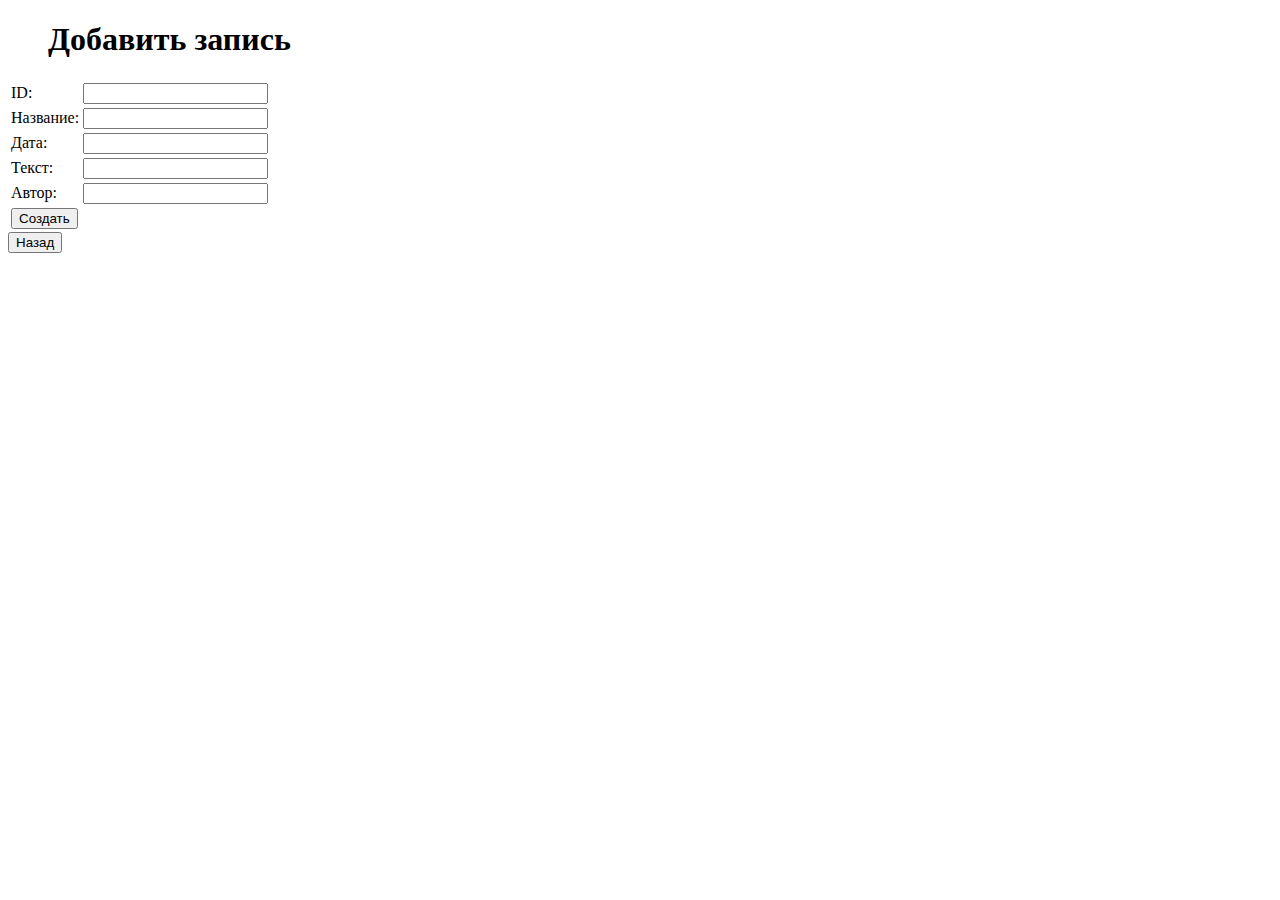
<file: src/main/resources/templates/create-blog.html>
<!DOCTYPE html>
<html xmlns:th="http://www.thymeleaf.org" lang="ru">
<head>
    <meta charset="UTF-8">
    <title>Перевозки грузов</title>
    <link href="https://cdn.jsdelivr.net/npm/bootstrap@5.1.3/dist/css/bootstrap.min.css" rel="stylesheet"
          integrity="sha384-1BmE4kWBq78iYhFldvKuhfTAU6auU8tT94WrHftjDbrCEXSU1oBoqyl2QvZ6jIW3" crossorigin="anonymous">
    <link rel="stylesheet" th:href="@{/css/index3.css}">
</head>
<body>
<div class="content">
    <blockquote class="blockquote text-center text-white"><h1>Добавить запись</h1></blockquote>
    <div class="row">
        <div class="col-md-8 offset-md-4">
            <form action="#" th:action="@{/blog/save}" th:object="${blog}" method="post">
                <table>
                    <tr>
                        <td class="text-white">ID:</td>
                        <td><input type="text" th:field="*{id}"></td>
                    </tr>
                    <tr>
                        <td class="text-white">Название:</td>
                        <td><input type="text" th:field="*{name}"></td>
                    </tr>
                    <tr>
                        <td class="text-white">Дата:</td>
                        <td><input type="text" th:field="*{date}"></td>
                    </tr>
                    <tr>
                        <td class="text-white">Текст:</td>
                        <td><input type="text" th:field="*{blog_text}"></td>
                    </tr>
                    <tr>
                        <td class="text-white">Автор:</td>
                        <td><input type="text" th:field="*{author}"></td>
                    </tr>
                        <td>
                            <button type="submit" class="btn btn-primary" data-tooggle="button" aria-pressed="false" autocomplete="off">Создать</button>
                        </td>
                    </tr>
                </table>
            </form>

            <a href="/admin_panel">
                <button type="button" class="btn btn-danger" data-togge="button" aria-pressed="false" autocomplete="off">
                    Назад
                </button>
            </a>
        </div>
    </div>
</div>
</body>
</html>
</file>
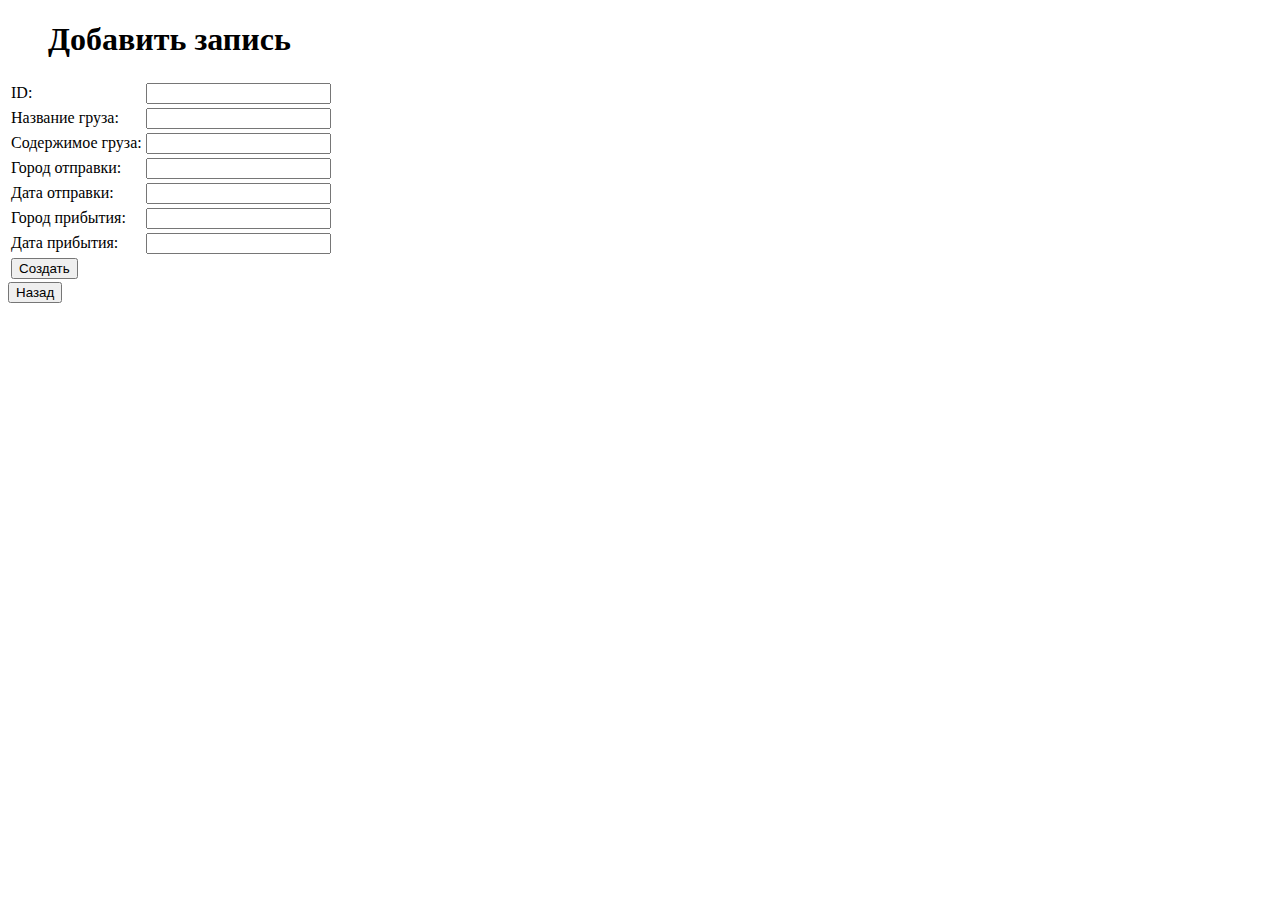
<file: src/main/resources/templates/create.html>
<!DOCTYPE html>
<html xmlns:th="http://www.thymeleaf.org" lang="ru">
<head>
  <meta charset="UTF-8">
  <title>Перевозки грузов</title>
  <link href="https://cdn.jsdelivr.net/npm/bootstrap@5.1.3/dist/css/bootstrap.min.css" rel="stylesheet"
        integrity="sha384-1BmE4kWBq78iYhFldvKuhfTAU6auU8tT94WrHftjDbrCEXSU1oBoqyl2QvZ6jIW3" crossorigin="anonymous">
  <link rel="stylesheet" th:href="@{/css/index3.css}">
</head>
<body>
<div class="content">
  <blockquote class="blockquote text-center text-white"><h1>Добавить запись</h1></blockquote>
  <div class="row">
    <div class="col-md-8 offset-md-4">
      <form action="#" th:action="@{/save}" th:object="${cargo}" method="post">
        <table>
          <tr>
            <td class="text-white">ID:</td>
            <td><input type="text" th:field="*{id}"></td>
          </tr>
          <tr>
            <td class="text-white">Название груза:</td>
            <td><input type="text" th:field="*{name}"></td>
          </tr>
          <tr>
            <td class="text-white">Содержимое груза:</td>
            <td><input type="text" th:field="*{content}"></td>
          </tr>
          <tr>
            <td class="text-white">Город отправки:</td>
            <td><input type="text" th:field="*{citySend}"></td>
          </tr>
          <tr>
            <td class="text-white">Дата отправки:</td>
            <td><input type="text" th:field="*{dateSend}"></td>
          </tr>
          <tr>
            <td class="text-white">Город прибытия:</td>
            <td><input type="text" th:field="*{cityArrive}"></td>
          </tr>
          <tr>
            <td class="text-white">Дата прибытия:</td>
            <td><input type="text" th:field="*{dateArrive}"></td>
          </tr>
          <tr>
            <td>
              <button type="submit" class="btn btn-primary" data-tooggle="button" aria-pressed="false" autocomplete="off">Создать</button>
            </td>
          </tr>
        </table>
      </form>

      <a href="/">
        <button type="button" class="btn btn-danger" data-togge="button" aria-pressed="false" autocomplete="off">
          Назад
        </button>
      </a>
    </div>
  </div>
</div>
</body>
</html>
</file>
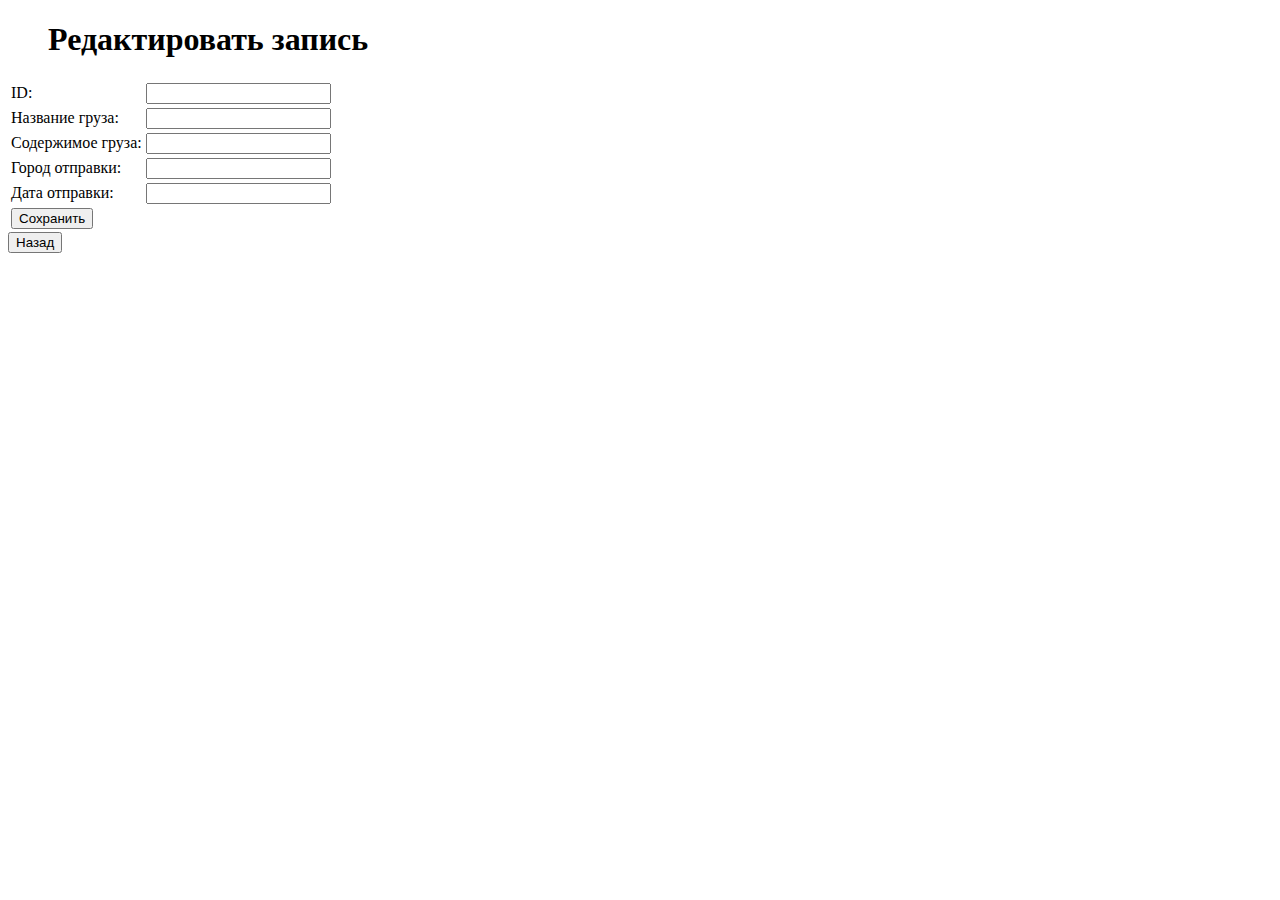
<file: src/main/resources/templates/edit-blog.html>
<!DOCTYPE html>
<html xmlns:th="http://www.thymeleaf.org" lang="ru">
<head>
    <meta charset="UTF-8">
    <title>Перевозки грузов</title>
    <link href="https://cdn.jsdelivr.net/npm/bootstrap@5.1.3/dist/css/bootstrap.min.css" rel="stylesheet"
          integrity="sha384-1BmE4kWBq78iYhFldvKuhfTAU6auU8tT94WrHftjDbrCEXSU1oBoqyl2QvZ6jIW3" crossorigin="anonymous">
    <link rel="stylesheet" th:href="@{/css/index3.css}">
</head>
<body>
<div class="content">
    <blockquote class="blockquote text-center text-white"><h1>Редактировать запись</h1></blockquote>
    <div class="row">
        <div class="col-md-8 offset-md-4">
            <form action="#" th:action="@{/blog/save}" th:object="${blog}" method="post">
                <table>
                    <tr>
                        <td class="text-white">ID:</td>
                        <td><input type="text" th:field="*{id}" readonly></td>
                    </tr>
                    <tr>
                        <td class="text-white">Название груза:</td>
                        <td><input type="text" th:field="*{name}"></td>
                    </tr>
                    <tr>
                        <td class="text-white">Содержимое груза:</td>
                        <td><input type="text" th:field="*{date}"></td>
                    </tr>
                    <tr>
                        <td class="text-white">Город отправки:</td>
                        <td><input type="text" th:field="*{author}"></td>
                    </tr>
                    <tr>
                        <td class="text-white">Дата отправки:</td>
                        <td><input type="text" th:field="*{blog_text}"></td>
                    </tr>
                    <tr>
                        <td colspan="2">
                            <button type="submit" class="btn btn-primary" data-toggle="button" aria-pressed="false" autocomplete="off">Сохранить</button>
                        </td>
                    </tr>
                </table>
            </form>

            <a href="/admin-panel">
                <button type="button" class="btn btn-danger" data-togge="button" aria-pressed="false" autocomplete="off">
                    Назад
                </button>
            </a>
        </div>
    </div>
</div>
</body>
</html>
</file>
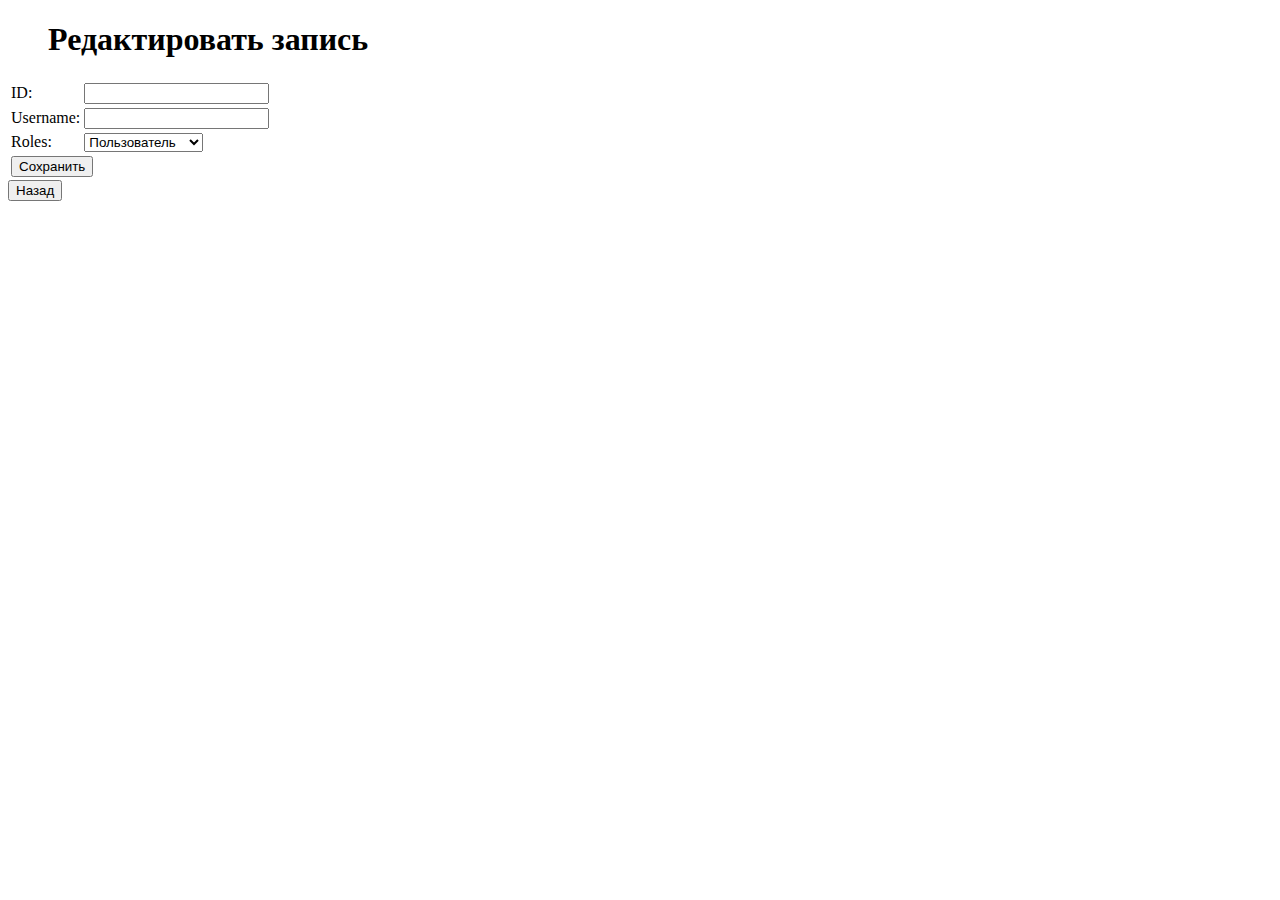
<file: src/main/resources/templates/edit-user.html>
<!DOCTYPE html>
<html xmlns:th="http://www.thymeleaf.org" lang="ru">
<head>
    <meta charset="UTF-8">
    <title>Перевозки грузов</title>
    <link href="https://cdn.jsdelivr.net/npm/bootstrap@5.1.3/dist/css/bootstrap.min.css" rel="stylesheet"
          integrity="sha384-1BmE4kWBq78iYhFldvKuhfTAU6auU8tT94WrHftjDbrCEXSU1oBoqyl2QvZ6jIW3" crossorigin="anonymous">
    <link rel="stylesheet" th:href="@{/css/index3.css}">
</head>
<body>
<div class="content">
    <blockquote class="blockquote text-center text-white"><h1>Редактировать запись</h1></blockquote>
    <div class="row">
        <div class="col-md-8 offset-md-4">
            <form action="#" th:action="@{/admin/save}" th:object="${user}" method="post">
                <table>
                    <tr>
                        <td class="text-white">ID:</td>
                        <td><input type="text" th:field="*{id}" readonly></td>
                    </tr>
                    <tr>
                        <td class="text-white">Username:</td>
                        <td><input type="text" th:field="*{username}" readonly></td>
                    </tr>
                    <tr>
                        <td class="text-white">Roles:</td>
                        <td>
                            <select name="roles" th:selected="*{roles}">
                                <option value="1">Пользователь</option>
                                <option value="2">Администратор</option>
                            </select>
<!--                            <input type="text" th:field="*{roles}" list="rolesList">-->
<!--                            <datalist id="rolesList">-->
<!--                                <option value="1">Пользователь</option>-->
<!--                                <option value="2">Администратор</option>-->
<!--                            </datalist>-->
                        </td>
                    </tr>
                    <tr>
                        <td colspan="2">
                            <button type="submit" class="btn btn-primary" data-toggle="button" aria-pressed="false" autocomplete="off">Сохранить</button>
                        </td>
                    </tr>
                </table>
            </form>

            <a href="/admin/users">
                <button type="button" class="btn btn-danger" data-togge="button" aria-pressed="false" autocomplete="off">
                    Назад
                </button>
            </a>
        </div>
    </div>
</div>
</body>
</html>
</file>
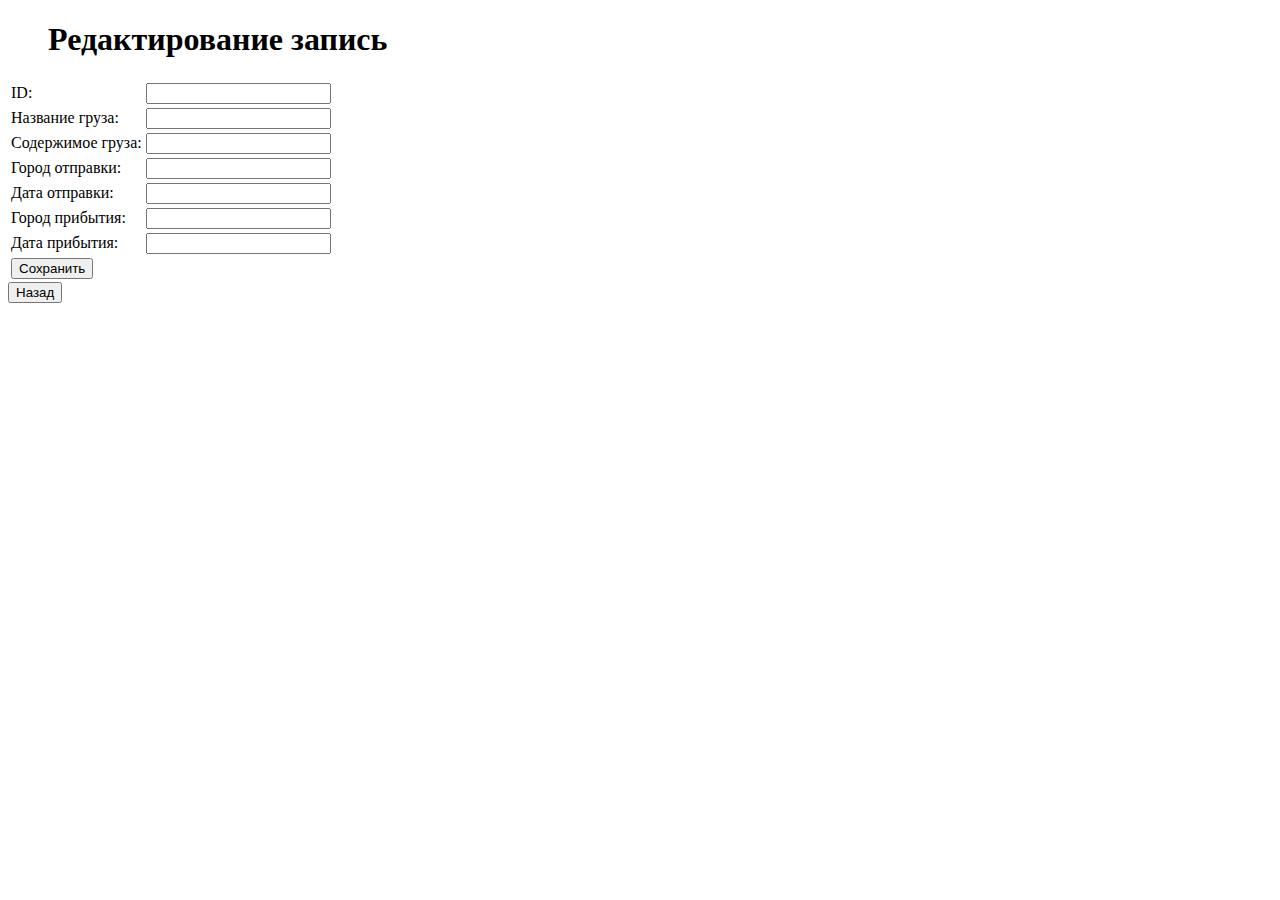
<file: src/main/resources/templates/edit.html>
<!DOCTYPE html>
<html xmlns:th="http://www.thymeleaf.org" lang="ru">
<head>
  <meta charset="UTF-8">
  <title>Перевозки грузов</title>
  <link href="https://cdn.jsdelivr.net/npm/bootstrap@5.1.3/dist/css/bootstrap.min.css" rel="stylesheet"
        integrity="sha384-1BmE4kWBq78iYhFldvKuhfTAU6auU8tT94WrHftjDbrCEXSU1oBoqyl2QvZ6jIW3" crossorigin="anonymous">
  <link rel="stylesheet" th:href="@{/css/index3.css}">
</head>
<body>
<div class="content">
  <blockquote class="blockquote text-center text-white"><h1>Редактирование запись</h1></blockquote>
  <div class="row">
    <div class="col-md-8 offset-md-4">
      <form action="#" th:action="@{/save}" th:object="${cargo}" method="post">
        <table>
          <tr>
            <td class="text-white">ID:</td>
            <td><input type="text" th:field="*{id}" readonly></td>
          </tr>
          <tr>
            <td class="text-white">Название груза:</td>
            <td><input type="text" th:field="*{name}"></td>
          </tr>
          <tr>
            <td class="text-white">Содержимое груза:</td>
            <td><input type="text" th:field="*{content}"></td>
          </tr>
          <tr>
            <td class="text-white">Город отправки:</td>
            <td><input type="text" th:field="*{citySend}"></td>
          </tr>
          <tr>
            <td class="text-white">Дата отправки:</td>
            <td><input type="text" th:field="*{dateSend}"></td>
          </tr>
          <tr>
            <td class="text-white">Город прибытия:</td>
            <td><input type="text" th:field="*{cityArrive}"></td>
          </tr>
          <tr>
            <td class="text-white">Дата прибытия:</td>
            <td><input type="text" th:field="*{dateArrive}"></td>
          </tr>
          <tr>
            <td colspan="2">
              <button type="submit" class="btn btn-primary" data-toggle="button" aria-pressed="false" autocomplete="off">Сохранить</button>
            </td>
          </tr>
        </table>
      </form>

      <a href="/">
        <button type="button" class="btn btn-danger" data-togge="button" aria-pressed="false" autocomplete="off">
          Назад
        </button>
      </a>
    </div>
  </div>
</div>
</body>
</html>
</file>
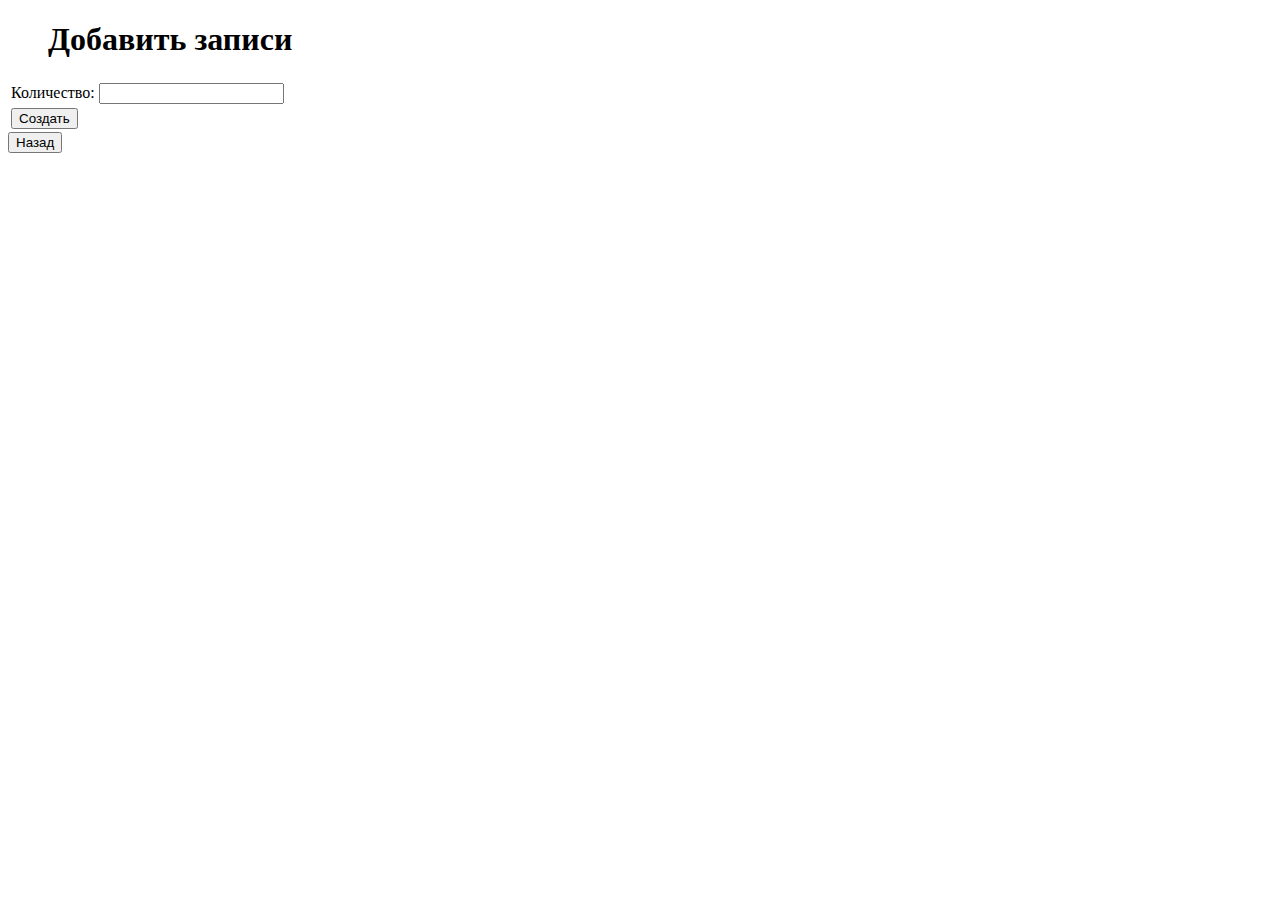
<file: src/main/resources/templates/fill.html>
<!DOCTYPE html>
<html xmlns:th="http://www.thymeleaf.org" lang="ru">
<head>
  <meta charset="UTF-8">
  <title>Перевозки грузов</title>
  <link href="https://cdn.jsdelivr.net/npm/bootstrap@5.1.3/dist/css/bootstrap.min.css" rel="stylesheet"
        integrity="sha384-1BmE4kWBq78iYhFldvKuhfTAU6auU8tT94WrHftjDbrCEXSU1oBoqyl2QvZ6jIW3" crossorigin="anonymous">
  <link rel="stylesheet" th:href="@{/css/index3.css}">
</head>
<body>
<div class="content">
  <blockquote class="blockquote text-center text-white"><h1>Добавить записи</h1></blockquote>
  <div class="row">
    <div class="col-md-8 offset-md-4">
      <form action="#" th:action="@{/fill}">
        <table>
          <tr>
            <td class="text-white">Количество:</td>
            <td><input type="text" name="n" id="n" th:value="${n}" required></td>
          </tr>
          <tr>
            <td>
              <button type="submit" class="btn btn-primary" data-tooggle="button" aria-pressed="false" autocomplete="off">Создать</button>
            </td>
          </tr>
        </table>
      </form>

      <a href="/">
        <button type="button" class="btn btn-danger" data-togge="button" aria-pressed="false" autocomplete="off">
          Назад
        </button>
      </a>
    </div>
  </div>
</div>
</body>
</html>
</file>
